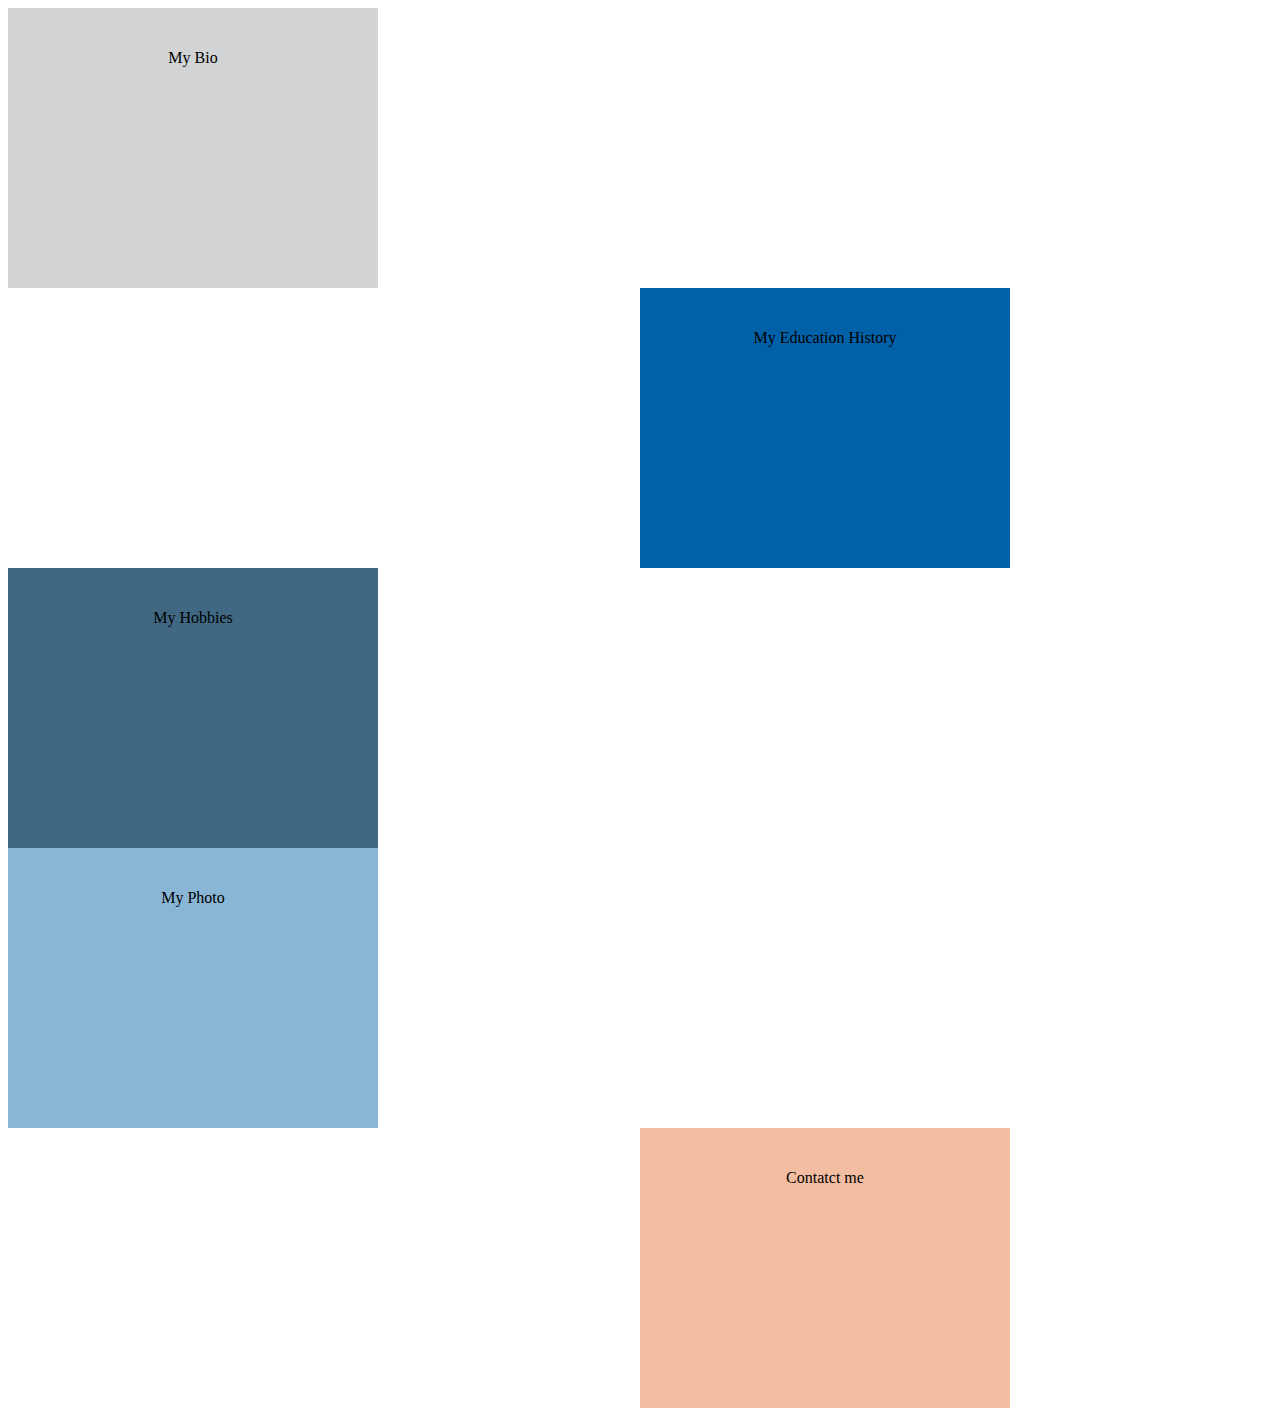
<file: landing.html>
<!DOCTYPE html>
<html lang="en">

<head>
    <meta charset="utf-8">
    <meta name="viewport" content="width=device-width, initial-scale=1, shrink-to-fit=no">
    <meta http-equiv="X-UA-Compatible" content="IE=edge">
    <!-- my fav-icon -->
    <meta name="viewport" content="width=device-width, initial-scale=1.0">
    <link rel="apple-touch-icon" sizes="180x180" href="/apple-touch-icon.png">
    <link rel="icon" type="image/png" sizes="32x32" href="/favicon-32x32.png">
    <link rel="icon" type="image/png" sizes="16x16" href="/favicon-16x16.png">
    <link rel="manifest" href="/site.webmanifest">
    <!-- /my fav-icon -->
    <!-- css bootstrap -->
    <link rel="stylesheet" href="./bootstrap-5.2.0-beta1-dist/css/bootstrap-grid.css">
    <title>BYANSI ANTHONY 21/U/0006</title>
    <link rel="stylesheet" href="./style.css">
</head>


<body>
    <div class="a" onclick="location.href='./index.html';">
        <div class="inner">
            <p>My Bio</p>
        </div>
    </div>
    <div class="b" onclick="location.href='education-history';">
        <div class="inner">
            <p>My Education History</p>
        </div>
    </div>
    <div class="c" onclick="location.href='./hobbies.html';">
        <div class="inner">
            <p>My Hobbies</p>
        </div>
    </div>
    <div class="d" onclick="location.href='./index.html';">
        <div class="inner">
            <p>My Photo</p>
        </div>
    </div>
    <div class="e" onclick="location.href='./index.html';">
        <div class="inner">
            <p>Contatct me</p>
        </div>
    </div>

</body>

</html>
</file>
<file: style.css>
.a {
    width: 320px;
    padding: 25px;
    align-items: flex-start;
    background-color: #D1D3D4;
    display: flex;
    justify-content: center;
    height: 230px;
}

.b {
    width: 320px;
    padding: 25px;
    align-items: flex-start;
    background-color: #0061a8;
    float: center;
    justify-content: center;
    display: flex;
    margin-left: 50%;
    height: 230px;
}

.c {
    width: 320px;
    padding: 25px;
    align-items: flex-start;
    background-color: #406882;
    justify-content: center;
    display: flex;
    position: right;
    height: 230px;
}

.d {
    width: 320px;
    padding: 25px;
    align-items: flex-start;
    background-color: #8ab6d6;
    display: flex;
    height: 230px;
    justify-content: center;
}

.e {
    width: 320px;
    padding: 25px;
    align-items: flex-start;
    background-color: #f3bda1;
    justify-content: center;
    display: flex;
    margin-left: 50%;
    height: 230px;
    float: left;
}
</file>
